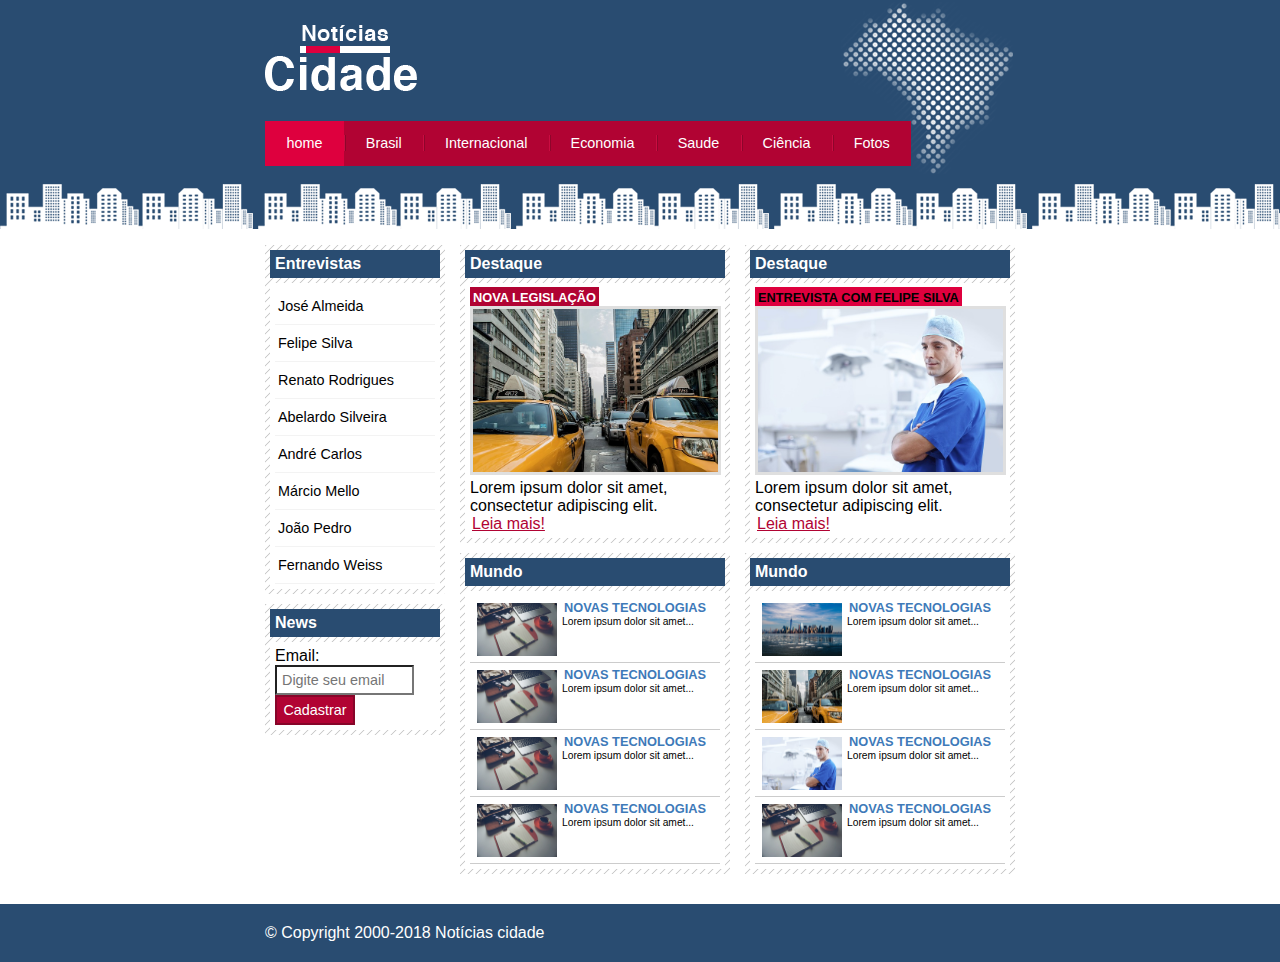
<file: index.html>
<!DOCTYPE html>
<html>
    <head>
        <meta charset='utf-8'>
        <meta http-equiv='X-UA-Compatible' content='IE=edge'>
        <title>Noticias cidade - Seu site de notícias</title>
        <meta name='viewport' content='width=device-width, initial-scale=1'>
        <link rel='stylesheet' type='text/css' media='screen' href='css/estilo.css'>
        
    </head>
    <body class="home">
      
        <!--Início container-->
        <div id="container">
       
            <!--Inicio topo-->
            <div id="topo">
            <h1 class="logo">Noticias cidade</h1>
            <ul id="navegacao">
                 <li class="primeiro"><a id="home" href="index.html">home</a>
                </li>
                 <li><a id="brasil" href="brasil.html">Brasil</a>
                </li>
                 <li><a id="internacional" href="internacional.html">Internacional</a>
                </li>
                 <li><a id="economia" href="economia.html">Economia</a>
                </li>
                 <li><a id="saude" href="saude.html">Saude</a>
                </li>
                 <li><a id="ciencia" href="ciencia.html">Ciência</a>
                </li>
                 <li><a id="fotos" href="fotos.html">Fotos</a>
                </li>
            </ul>

        </div> <!--Fim /topo-->

        <!--Inicio /conteudo-->
        <div id="conteudo">
           <!--Inicio / conteudo primario--> 
            <div id="primario">
                <div class="caixa destaque">
                    <h2>Destaque</h2>
                    <div class="caixa-conteudo">
                        
                        <h3>Nova legislação</h3>
                        <img class="imagem-principal" src="imagens/taxi.jpg" width="100%">
                        <p>
                            Lorem ipsum dolor sit amet,
                            consectetur adipiscing elit.
                        </p>
                        <a href="nova-legislacao.html">Leia mais!</a>
                    
                    </div>
                </div>
           
                <div class="caixa">
                    <h2>Mundo</h2>
                    <div class="caixa-conteudo">
                        
                        <ul id="lista-noticias">
                            <li>
                                <a href="">
                                    <img src="imagens/tecnologia.jpg" width="80">
                                    <h3>Novas tecnologias</h3>
                                    <p>Lorem ipsum dolor sit amet...</p>
                                </a>
                            </li>

                            <li>
                                <a href="">
                                    <img src="imagens/tecnologia.jpg" width="80">
                                    <h3>Novas tecnologias</h3>
                                    <p>Lorem ipsum dolor sit amet...</p>
                                </a>
                            </li>

                            <li>
                                <a href="">
                                    <img src="imagens/tecnologia.jpg" width="80">
                                    <h3>Novas tecnologias</h3>
                                    <p>Lorem ipsum dolor sit amet...</p>
                                </a>
                            </li>

                            <li>
                                <a href="">
                                    <img src="imagens/tecnologia.jpg" width="80">
                                    <h3>Novas tecnologias</h3>
                                    <p>Lorem ipsum dolor sit amet...</p>
                                </a>
                            </li>

                        </ul>
                   
                    
                    </div>
                </div>


            </div> <!--Fim conteudo primario-->
            
            <!--Inicio conteudo secundario-->
            <div id="secundario">

                <div class="caixa entrevista">
                    <h2>Destaque</h2>
                    <div class="caixa-conteudo">
                        
                        <h3>Entrevista com felipe silva</h3>
                        <img class="imagem-principal" src="imagens/doutor.jpg" width="100%">
                        <p>
                            Lorem ipsum dolor sit amet,
                            consectetur adipiscing elit.
                        </p>
                        <a href="">Leia mais!</a>
                    
                    </div>
                </div>

                  
                <div class="caixa">
                    <h2>Mundo</h2>
                    <div class="caixa-conteudo">
                        
                        <ul id="lista-noticias">
                            <li>
                                <a href="">
                                    <img src="imagens/cidade.jpg" width="80">
                                    <h3>Novas tecnologias</h3>
                                    <p>Lorem ipsum dolor sit amet...</p>
                                </a>
                            </li>

                            <li>
                                <a href="">
                                    <img src="imagens/taxi.jpg" width="80">
                                    <h3>Novas tecnologias</h3>
                                    <p>Lorem ipsum dolor sit amet...</p>
                                </a>
                            </li>

                            <li>
                                <a href="">
                                    <img src="imagens/doutor.jpg" width="80">
                                    <h3>Novas tecnologias</h3>
                                    <p>Lorem ipsum dolor sit amet...</p>
                                </a>
                            </li>

                            <li>
                                <a href="">
                                    <img src="imagens/tecnologia.jpg" width="80">
                                    <h3>Novas tecnologias</h3>
                                    <p>Lorem ipsum dolor sit amet...</p>
                                </a>
                            </li>

                        </ul>
                   
                    
                    </div>
                </div>
            
                
            </div> <!--Fim /conteudo secundario-->
           
           <!--Início /lateral-->
            <div id="lateral">
                
                <div class="caixa">
                    <h2>Entrevistas</h2>
                    <div class="caixa-conteudo">
                        <ul>
                            <li><a href="">José Almeida</a>
                            </li>
                            <li> <a href="">Felipe Silva</a>
                            </li>
                            <li><a href="">Renato Rodrigues</a>
                            </li>
                            <li><a href="">Abelardo Silveira</a>
                            </li>
                            <li><a href="">André Carlos</a>
                            </li>
                            <li><a href="">Márcio Mello</a>
                            </li>
                            <li><a href="">João Pedro</a>
                            </li>
                            <li><a href="">Fernando Weiss</a>
                            </li>
                        
                        </ul>
                    </div>
                </div>

                <div class="caixa">
                    <h2>News</h2>
                    <div class="caixa-conteudo">
                        
                        <form>
                            <div>
                                <label for="email">Email:</label>
                                <input type="text" name="email" id="email" placeholder="Digite seu email">
                            </div>
                            <div>
                                <input class="submit" type="submit" value="Cadastrar">
                            </div>
                        </form>

                    </div>
                </div>

                

            </div> <!--Fim /lateral-->
        
        </div><!--Fim /conteudo-->   
        </div> <!--Fim /container-->
   
        <!--Inicio /container-rodape-->
        <div id="container-rodape" style="clear: both;">
           
            <div id="rodape">
                &copy; Copyright 2000-2018 Notícias cidade
            </div>
       
        </div> <!--Fim /container-rodape-->
   
    </body>
</html>
</file>
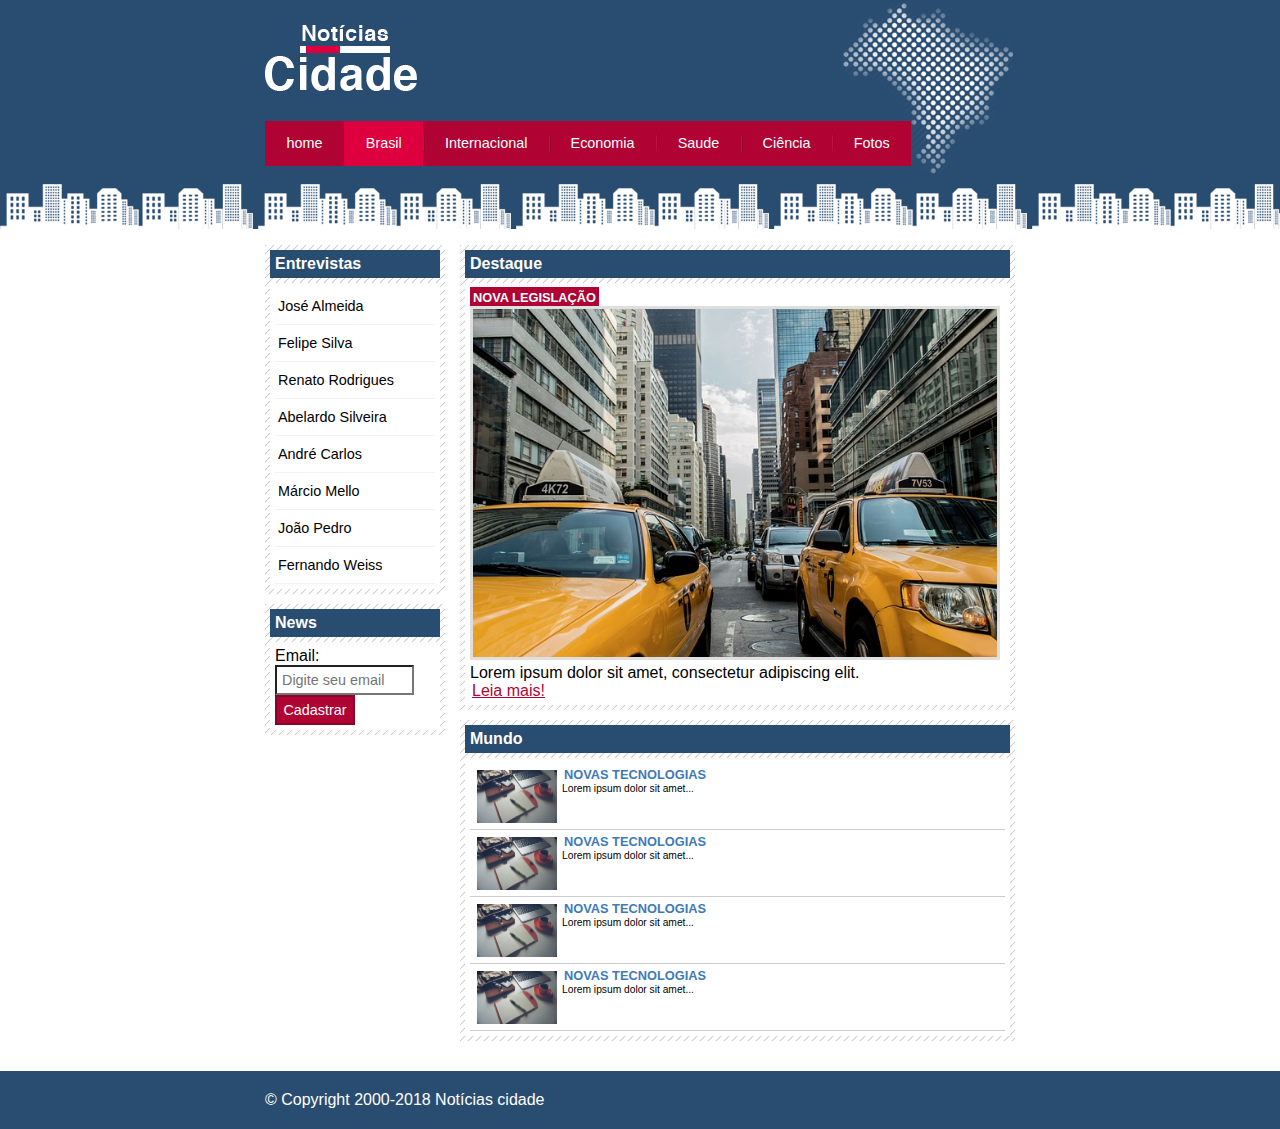
<file: brasil.html>
<!DOCTYPE html>
<html>
    <head>
        <meta charset='utf-8'>
        <meta http-equiv='X-UA-Compatible' content='IE=edge'>
        <title>Noticias cidade - Seu site de notícias</title>
        <meta name='viewport' content='width=device-width, initial-scale=1'>
        <link rel='stylesheet' type='text/css' media='screen' href='css/estilo.css'>
        
    </head>
    <body id="duas-colunas" class="brasil">
      
        <!--Início container-->
        <div id="container">
       
            <!--Inicio topo-->
            <div id="topo">
            <h1 class="logo">Noticias cidade</h1>
            <ul id="navegacao">
                 <li class="primeiro"><a id="home" href="index.html">home</a>
                </li>
                 <li><a id="brasil" href="brasil.html">Brasil</a>
                </li>
                 <li><a id="internacional" href="internacional.html">Internacional</a>
                </li>
                 <li><a id="economia" href="economia.html">Economia</a>
                </li>
                 <li><a id="saude" href="saude.html">Saude</a>
                </li>
                 <li><a id="ciencia" href="ciencia.html">Ciência</a>
                </li>
                 <li><a id="fotos" href="fotos.html">Fotos</a>
                </li>
            </ul>

        </div> <!--Fim /topo-->

        <!--Inicio /conteudo-->
        <div id="conteudo">
           
            <!--Inicio / conteudo primario--> 
            
            <div id="primario">
                <div class="caixa destaque">
                    <h2>Destaque</h2>
                    <div class="caixa-conteudo">
                        
                        <h3>Nova legislação</h3>
                        <img class="imagem-principal" src="imagens/taxi.jpg" width="100%">
                        <p>
                            Lorem ipsum dolor sit amet,
                            consectetur adipiscing elit.
                        </p>
                        <a href="">Leia mais!</a>
                    
                    </div>
                </div>
           
                <div class="caixa">
                    <h2>Mundo</h2>
                    <div class="caixa-conteudo">
                        
                        <ul id="lista-noticias">
                            <li>
                                <a href="">
                                    <img src="imagens/tecnologia.jpg" width="80">
                                    <h3>Novas tecnologias</h3>
                                    <p>Lorem ipsum dolor sit amet...</p>
                                </a>
                            </li>

                            <li>
                                <a href="">
                                    <img src="imagens/tecnologia.jpg" width="80">
                                    <h3>Novas tecnologias</h3>
                                    <p>Lorem ipsum dolor sit amet...</p>
                                </a>
                            </li>

                            <li>
                                <a href="">
                                    <img src="imagens/tecnologia.jpg" width="80">
                                    <h3>Novas tecnologias</h3>
                                    <p>Lorem ipsum dolor sit amet...</p>
                                </a>
                            </li>

                            <li>
                                <a href="">
                                    <img src="imagens/tecnologia.jpg" width="80">
                                    <h3>Novas tecnologias</h3>
                                    <p>Lorem ipsum dolor sit amet...</p>
                                </a>
                            </li>

                        </ul>
                   
                    
                    </div>
                </div>


            </div> <!--Fim conteudo primario-->
            
           
           <!--Início /lateral-->
            <div id="lateral">
                
                <div class="caixa">
                    <h2>Entrevistas</h2>
                    <div class="caixa-conteudo">
                        <ul>
                            <li><a href="">José Almeida</a>
                            </li>
                            <li> <a href="">Felipe Silva</a>
                            </li>
                            <li><a href="">Renato Rodrigues</a>
                            </li>
                            <li><a href="">Abelardo Silveira</a>
                            </li>
                            <li><a href="">André Carlos</a>
                            </li>
                            <li><a href="">Márcio Mello</a>
                            </li>
                            <li><a href="">João Pedro</a>
                            </li>
                            <li><a href="">Fernando Weiss</a>
                            </li>
                        
                        </ul>
                    </div>
                </div>

                <div class="caixa">
                    <h2>News</h2>
                    <div class="caixa-conteudo">
                        
                        <form>
                            <div>
                                <label for="email">Email:</label>
                                <input type="text" name="email" id="email" placeholder="Digite seu email">
                            </div>
                            <div>
                                <input class="submit" type="submit" value="Cadastrar">
                            </div>
                        </form>

                    </div>
                </div>

                

            </div> <!--Fim /lateral-->
        
        </div><!--Fim /conteudo-->   
        </div> <!--Fim /container-->
   
        <!--Inicio /container-rodape-->
        <div id="container-rodape" style="clear: both;">
           
            <div id="rodape">
                &copy; Copyright 2000-2018 Notícias cidade
            </div>
       
        </div> <!--Fim /container-rodape-->
   
    </body>
</html>
</file>
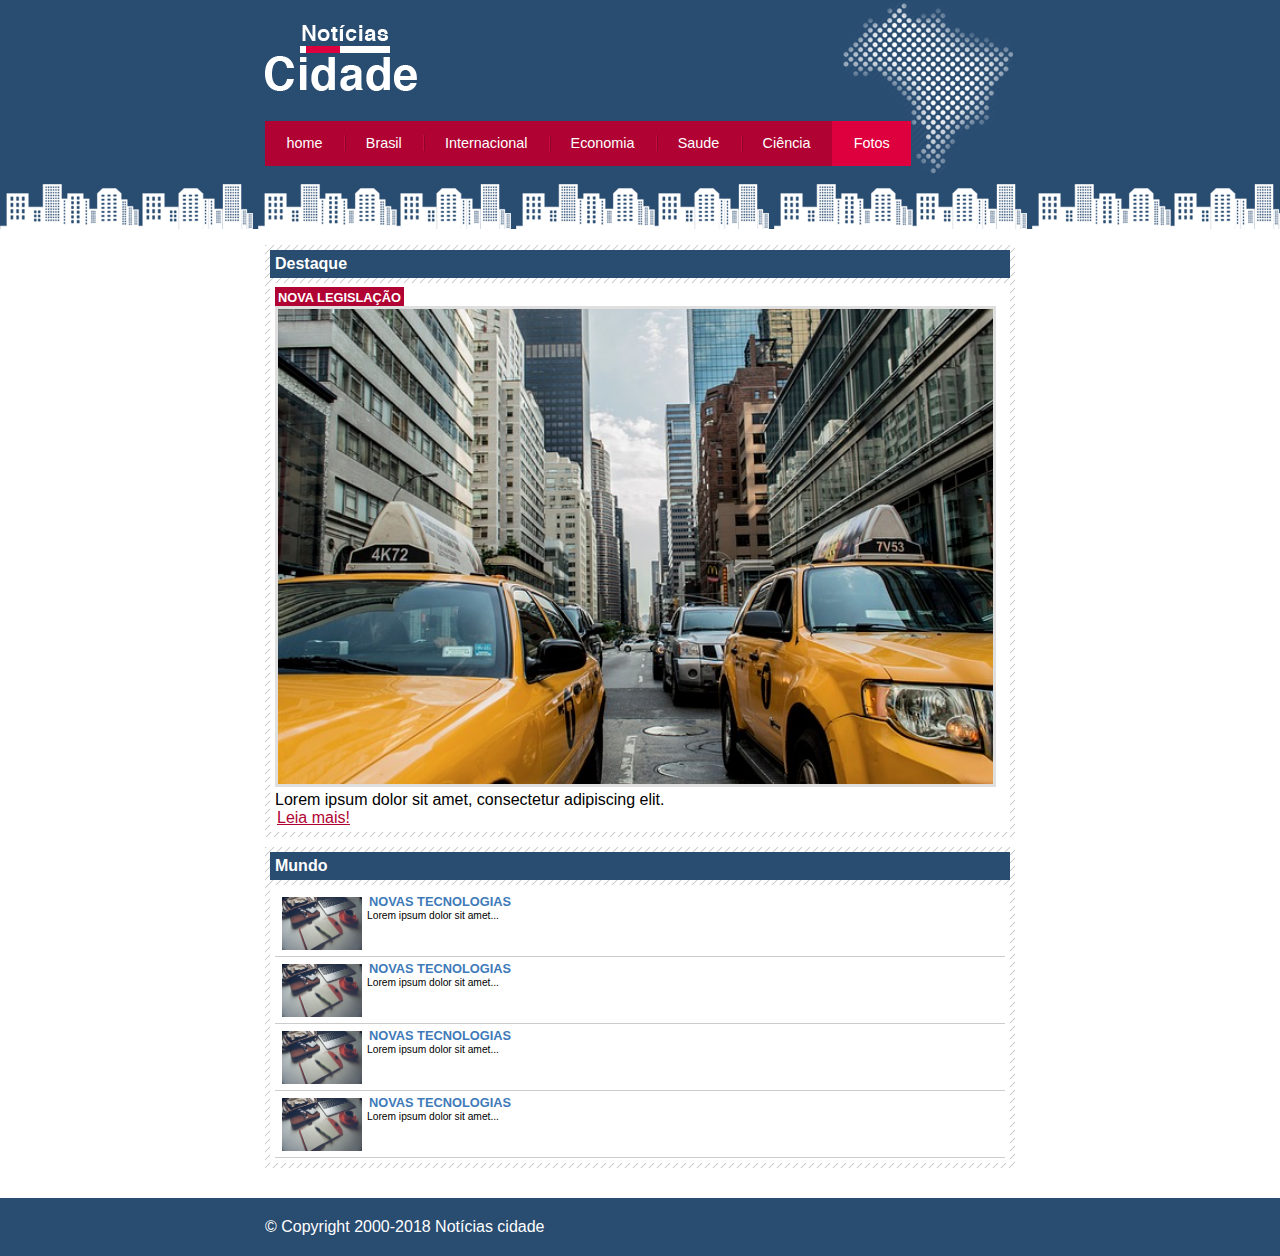
<file: fotos.html>
<!DOCTYPE html>
<html>
    <head>
        <meta charset='utf-8'>
        <meta http-equiv='X-UA-Compatible' content='IE=edge'>
        <title>Noticias cidade - Seu site de notícias</title>
        <meta name='viewport' content='width=device-width, initial-scale=1'>
        <link rel='stylesheet' type='text/css' media='screen' href='css/estilo.css'>
        
    </head>
    <body id="uma-coluna" class="fotos">
      
        <!--Início container-->
        <div id="container">
       
            <!--Inicio topo-->
            <div id="topo">
            <h1 class="logo">Noticias cidade</h1>
            <ul id="navegacao">
                 <li class="primeiro"><a id="home" href="index.html">home</a>
                </li>
                 <li><a id="brasil" href="brasil.html">Brasil</a>
                </li>
                 <li><a id="internacional" href="internacional.html">Internacional</a>
                </li>
                 <li><a id="economia" href="economia.html">Economia</a>
                </li>
                 <li><a id="saude" href="saude.html">Saude</a>
                </li>
                 <li><a id="ciencia" href="ciencia.html">Ciência</a>
                </li>
                 <li><a id="fotos" href="fotos.html">Fotos</a>
                </li>
            </ul>

        </div> <!--Fim /topo-->

        <!--Inicio /conteudo-->
        <div id="conteudo">
           
            <!--Inicio / conteudo primario--> 
            
            <div id="primario">
                <div class="caixa destaque">
                    <h2>Destaque</h2>
                    <div class="caixa-conteudo">
                        
                        <h3>Nova legislação</h3>
                        <img class="imagem-principal" src="imagens/taxi.jpg" width="100%">
                        <p>
                            Lorem ipsum dolor sit amet,
                            consectetur adipiscing elit.
                        </p>
                        <a href="">Leia mais!</a>
                    
                    </div>
                </div>
           
                <div class="caixa">
                    <h2>Mundo</h2>
                    <div class="caixa-conteudo">
                        
                        <ul id="lista-noticias">
                            <li>
                                <a href="">
                                    <img src="imagens/tecnologia.jpg" width="80">
                                    <h3>Novas tecnologias</h3>
                                    <p>Lorem ipsum dolor sit amet...</p>
                                </a>
                            </li>

                            <li>
                                <a href="">
                                    <img src="imagens/tecnologia.jpg" width="80">
                                    <h3>Novas tecnologias</h3>
                                    <p>Lorem ipsum dolor sit amet...</p>
                                </a>
                            </li>

                            <li>
                                <a href="">
                                    <img src="imagens/tecnologia.jpg" width="80">
                                    <h3>Novas tecnologias</h3>
                                    <p>Lorem ipsum dolor sit amet...</p>
                                </a>
                            </li>

                            <li>
                                <a href="">
                                    <img src="imagens/tecnologia.jpg" width="80">
                                    <h3>Novas tecnologias</h3>
                                    <p>Lorem ipsum dolor sit amet...</p>
                                </a>
                            </li>

                        </ul>
                   
                    
                    </div>
                </div>


            </div> <!--Fim conteudo primario-->
            
           
           
            
        
        </div><!--Fim /conteudo-->   
        </div> <!--Fim /container-->
   
        <!--Inicio /container-rodape-->
        <div id="container-rodape" style="clear: both;">
           
            <div id="rodape">
                &copy; Copyright 2000-2018 Notícias cidade
            </div>
       
        </div> <!--Fim /container-rodape-->
   
    </body>
</html>
</file>
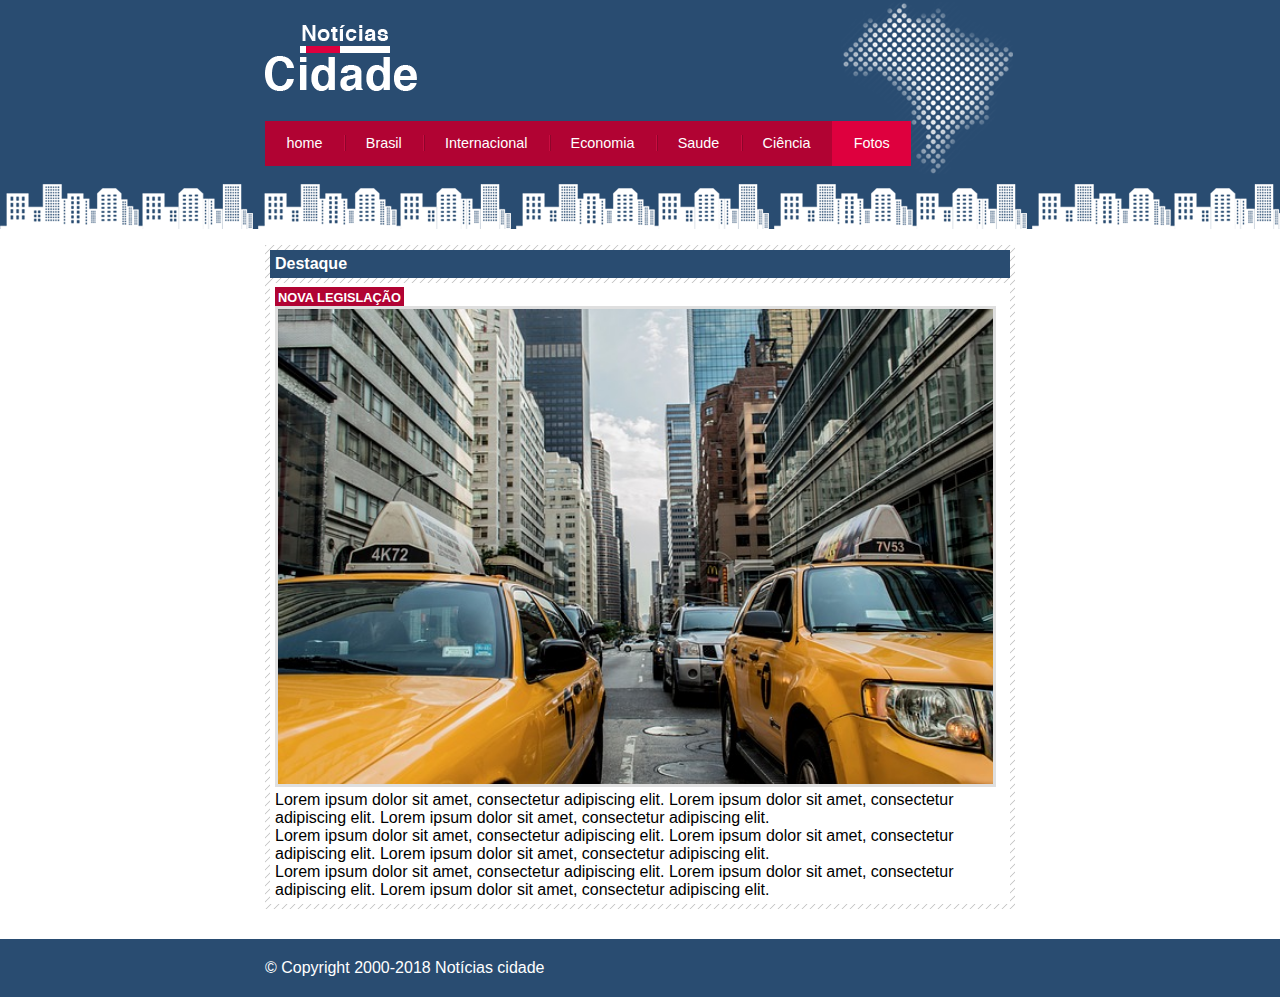
<file: nova-legislacao.html>
<!DOCTYPE html>
<html>
    <head>
        <meta charset='utf-8'>
        <meta http-equiv='X-UA-Compatible' content='IE=edge'>
        <title>Noticias cidade - Seu site de notícias</title>
        <meta name='viewport' content='width=device-width, initial-scale=1'>
        <link rel='stylesheet' type='text/css' media='screen' href='css/estilo.css'>
        
    </head>
    <body id="uma-coluna" class="fotos">
      
        <!--Início container-->
        <div id="container">
       
            <!--Inicio topo-->
            <div id="topo">
            <h1 class="logo">Noticias cidade</h1>
            <ul id="navegacao">
                 <li class="primeiro"><a id="home" href="index.html">home</a>
                </li>
                 <li><a id="brasil" href="brasil.html">Brasil</a>
                </li>
                 <li><a id="internacional" href="internacional.html">Internacional</a>
                </li>
                 <li><a id="economia" href="economia.html">Economia</a>
                </li>
                 <li><a id="saude" href="saude.html">Saude</a>
                </li>
                 <li><a id="ciencia" href="ciencia.html">Ciência</a>
                </li>
                 <li><a id="fotos" href="fotos.html">Fotos</a>
                </li>
            </ul>

        </div> <!--Fim /topo-->

        <!--Inicio /conteudo-->
        <div id="conteudo">
           
            <!--Inicio / conteudo primario--> 
            
            <div id="primario">
                <div class="caixa destaque">
                    <h2>Destaque</h2>
                    <div class="caixa-conteudo">
                        
                        <h3>Nova legislação</h3>
                        <img class="imagem-principal" src="imagens/taxi.jpg" width="100%">
                        <p>
                            Lorem ipsum dolor sit amet,
                            consectetur adipiscing elit.
                            Lorem ipsum dolor sit amet,
                            consectetur adipiscing elit.
                            Lorem ipsum dolor sit amet,
                            consectetur adipiscing elit.
                        </p>

                        <p>
                            Lorem ipsum dolor sit amet,
                            consectetur adipiscing elit.
                            Lorem ipsum dolor sit amet,
                            consectetur adipiscing elit.
                            Lorem ipsum dolor sit amet,
                            consectetur adipiscing elit.
                        </p>

                        <p>
                            Lorem ipsum dolor sit amet,
                            consectetur adipiscing elit.
                            Lorem ipsum dolor sit amet,
                            consectetur adipiscing elit.
                            Lorem ipsum dolor sit amet,
                            consectetur adipiscing elit.
                        </p>
                    
                    </div>
                </div>
           
               


            </div> <!--Fim conteudo primario-->
            
           
           
            
        
        </div><!--Fim /conteudo-->   
        </div> <!--Fim /container-->
   
        <!--Inicio /container-rodape-->
        <div id="container-rodape" style="clear: both;">
           
            <div id="rodape">
                &copy; Copyright 2000-2018 Notícias cidade
            </div>
       
        </div> <!--Fim /container-rodape-->
   
    </body>
</html>
</file>
<file: css/estilo.css>
* {
    margin: 0;
    padding: 0;
}

body {
    font-family: "Trebuchet MS", Arial, Helvetica, sans-serif;
    background: #fff url(../imagens/fundo.png) repeat-x;
}

#container {
    width: 750px;
    margin: 0 auto;
}

#topo {
    height: 150px;
    background: url(../imagens/detalhe-topo.png) no-repeat right top;
padding-top: 25px;
}

.logo {
    width: 152px;
    height: 66px;
    background: url(../imagens/logo.png);
    text-indent: -3000px;
}

/* Barra de navegação*/

a:link, a:visited {
    color: #b10333;
    padding: 2px;
}




ul {
    margin: 0;
    padding: 0;
    list-style: none;
}

#topo ul {
    margin-top: 30px;
    background: #b10333;
    float: left;
}

#topo ul li {
    float: left;
}

#topo ul a {
    font-size: 0.9em;
    display: block;
    padding: 0.5em 1.5em;
    line-height: 2.1em;
    text-decoration: none;
    color: #fff;
    background: url(../imagens/divisor.png) no-repeat left center;

}

#topo ul .primeiro a {
    background: none;
}

#topo ul a:hover {
    color: #69001d;
}

body.home #navegacao a#home,
body.brasil #navegacao a#brasil,
body.internacional #navegacao a#internacional,
body.fotos #navegacao a#fotos

{
    color: #fff;
    background: #de003e;
    cursor: text;
}

/* Configura layout de três colunas*/
#conteudo {
    margin-top: 60px;
    background: #f5f5f5;

}

#lateral {
    width: 180px;
    float: left;
    margin: 0 0 20px -750px;
}

#tres-colunas #primario {
    width: 270px;
    float: left;
    background: blue;
    margin: 0 0 20px 195px;
}

#primario {
    width: 270px;
    float: left;
    margin: 0 0 20px 195px;
}

#duas-colunas #primario {
    width: 555px;
}

#uma-coluna #primario {
    width: 750px;
    margin: 0 0 20px 0px;
}

#secundario {
    width: 270px;
    float: left;
    margin: 0 0 20px 15px;
}

/*Caixa*/
.caixa {
    margin: 10px 0;
    background: #f3f3f3 url(../imagens/fundo-caixa.png);
    padding: 5px;
}

h2 {
    font-size: 1em;
    background: #294c71;
    color: #fff;
    padding: 5px;
}

.caixa-conteudo {
    padding: 5px;
    background: #fff;
    margin-top: 5px;
}

/* Formatar menus laterais*/
#lateral ul a {
    font-size: 0.9em;
    padding: 3px;
    display: block;
    line-height: 30px;
    color: #000;
    text-decoration: none;
    border-bottom: 1px solid #f3f3f3;
}

#lateral ul a:hover {
    background: #f9f9f9 url(../imagens/marcador.png) no-repeat left center;
    color: #a1a1a1;
    padding-left: 20px;
}
/* formatando formularios*/

label {
    display: block;
    cursor: pointer;
}

input {
    padding: 5px;
    width: 125px;
    font-size: 0.9em;
    background-color: #fff;
}

input.submit {
    width: 80px;
    color: #fff;
    background-color: #b10333;
    border: 2px solid #870529;
    padding: 5px;
}

/* Formatando imagens */

img.imagem-principal {
    border: 3px solid #dfdfdf;
    width: 98%;
}

/* Formatando cabeçalhos*/
h3 {
    text-transform: uppercase;
    display: inline; 
    font-size: 0.8em;
    padding: 3px;
}

.destaque h3 {
    background: #b10333;
    color: #fff;
}

.entrevista h3 {
    background: #de003e;
    
}


/* Formatando lista de noticias*/

#lista-noticias li {
    padding: 2px;
    border-bottom: 1px solid #ccc;
    height: 62px;
}

#lista-noticias li a img {
    float: left;
    margin: 5px;
}

#lista-noticias li a {
    text-decoration: none;
    font-size: 0.8em;
 }

#lista-noticias li a h3 {
   
    padding: 0;
    color: #3e7ab9;
    font-size: 1em;
}

#lista-noticias li a p {
    color: #000;
    font-size: 0.8em;
 }

 #lista-noticias li:hover {
    background: #eee;
    cursor: pointer;
    
 }

/*Rodape*/
#container-rodape{
    background: #294c71;
    padding: 20px;
}

#rodape {
    width: 750px;
    margin: 0 auto;
    color: #fff;
}
</file>
